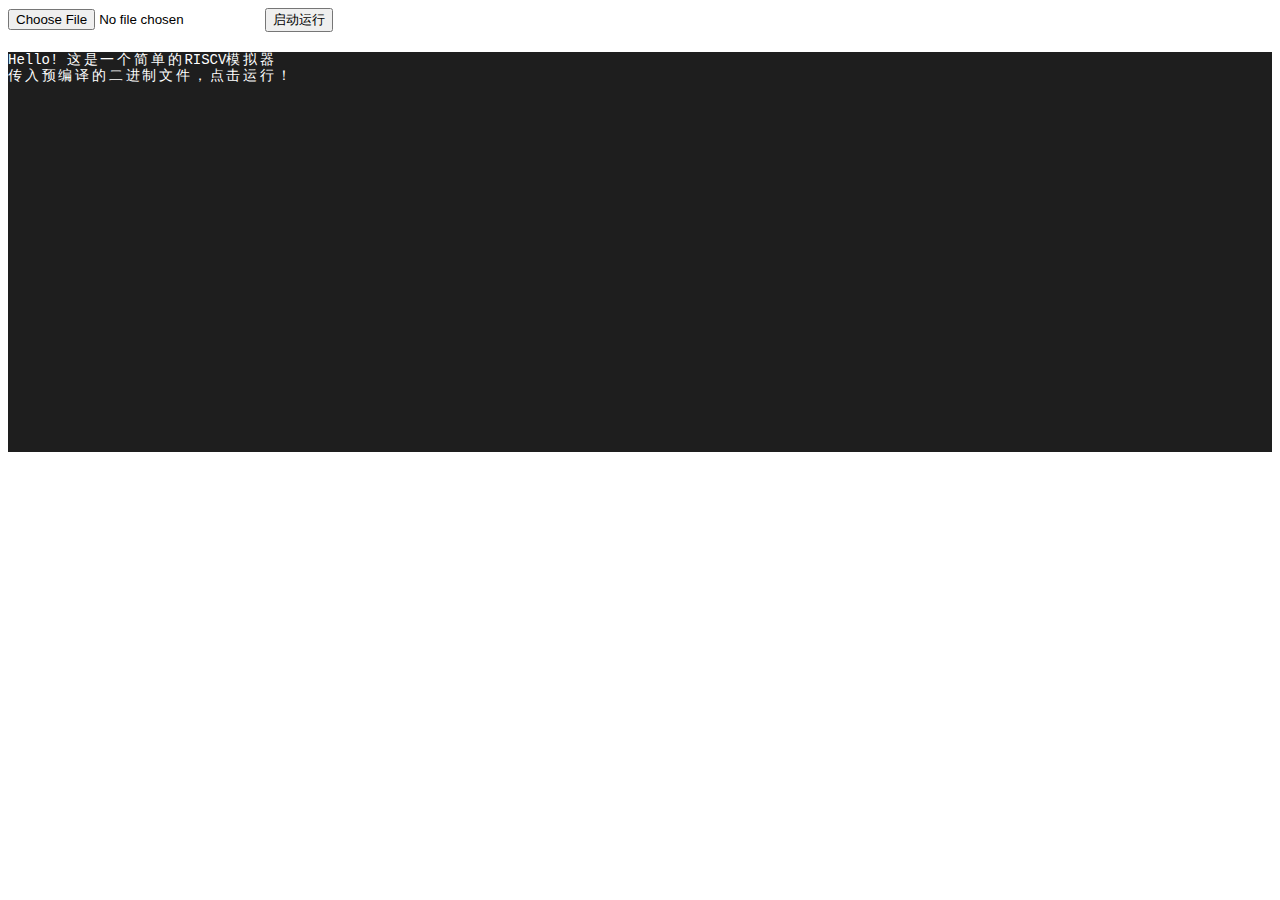
<file: docs/index.html>
<!DOCTYPE html>
<html>
<head>
    <meta charset="UTF-8">
    <title>WebAssembly CREMU</title>
    <!-- 引入 xterm.js 的样式 -->
    <link rel="stylesheet" href="lib/xterm.min.css">
    <!-- 引入自定义的 CSS 文件 -->
    <link rel="stylesheet" href="main.css">
</head>
<body>
    <!-- 按钮容器 -->
    <div class="button-container">
        <!-- 文件上传按钮 -->
        <input type="file" id="upload-button" class="button" />
        <!-- 运行按钮 -->
        <button id="run-button" class="button">启动运行</button>
    </div>

    <!-- 终端容器 -->
    <div id="terminal"></div>

    <!-- 引入 xterm.js 核心库 -->
    <script src="lib/xterm.js"></script>
    <!-- 引入 Emscripten 生成的 JavaScript 胶水代码 -->
    <script src="cremu.js"></script>
    <!-- 引入自定义的 JavaScript 文件 -->
    <script src="main.js"></script>
</body>
</html>
</file>
<file: docs/main.css>
/* 终端容器样式 */
#terminal {
    margin-top: 20px;
    width: 100%;
    height: 400px;
    background-color: #1E1E1E;
    color: #FFFFFF;
}
</file>
<file: docs/lib/xterm.min.css>
.xterm{cursor:text;position:relative;user-select:none;-ms-user-select:none;-webkit-user-select:none}.xterm.focus,.xterm:focus{outline:0}.xterm .xterm-helpers{position:absolute;top:0;z-index:5}.xterm .xterm-helper-textarea{padding:0;border:0;margin:0;position:absolute;opacity:0;left:-9999em;top:0;width:0;height:0;z-index:-5;white-space:nowrap;overflow:hidden;resize:none}.xterm .composition-view{background:#000;color:#fff;display:none;position:absolute;white-space:nowrap;z-index:1}.xterm .composition-view.active{display:block}.xterm .xterm-viewport{background-color:#000;overflow-y:scroll;cursor:default;position:absolute;right:0;left:0;top:0;bottom:0}.xterm .xterm-screen{position:relative}.xterm .xterm-screen canvas{position:absolute;left:0;top:0}.xterm .xterm-scroll-area{visibility:hidden}.xterm-char-measure-element{display:inline-block;visibility:hidden;position:absolute;top:0;left:-9999em;line-height:normal}.xterm.enable-mouse-events{cursor:default}.xterm .xterm-cursor-pointer,.xterm.xterm-cursor-pointer{cursor:pointer}.xterm.column-select.focus{cursor:crosshair}.xterm .xterm-accessibility:not(.debug),.xterm .xterm-message{position:absolute;left:0;top:0;bottom:0;right:0;z-index:10;color:transparent;pointer-events:none}.xterm .xterm-accessibility-tree:not(.debug) ::selection{color:transparent}.xterm .xterm-accessibility-tree{user-select:text;white-space:pre}.xterm .live-region{position:absolute;left:-9999px;width:1px;height:1px;overflow:hidden}.xterm-dim{opacity:1!important}.xterm-underline-1{text-decoration:underline}.xterm-underline-2{text-decoration:double underline}.xterm-underline-3{text-decoration:wavy underline}.xterm-underline-4{text-decoration:dotted underline}.xterm-underline-5{text-decoration:dashed underline}.xterm-overline{text-decoration:overline}.xterm-overline.xterm-underline-1{text-decoration:overline underline}.xterm-overline.xterm-underline-2{text-decoration:overline double underline}.xterm-overline.xterm-underline-3{text-decoration:overline wavy underline}.xterm-overline.xterm-underline-4{text-decoration:overline dotted underline}.xterm-overline.xterm-underline-5{text-decoration:overline dashed underline}.xterm-strikethrough{text-decoration:line-through}.xterm-screen .xterm-decoration-container .xterm-decoration{z-index:6;position:absolute}.xterm-screen .xterm-decoration-container .xterm-decoration.xterm-decoration-top-layer{z-index:7}.xterm-decoration-overview-ruler{z-index:8;position:absolute;top:0;right:0;pointer-events:none}.xterm-decoration-top{z-index:2;position:relative}
</file>
